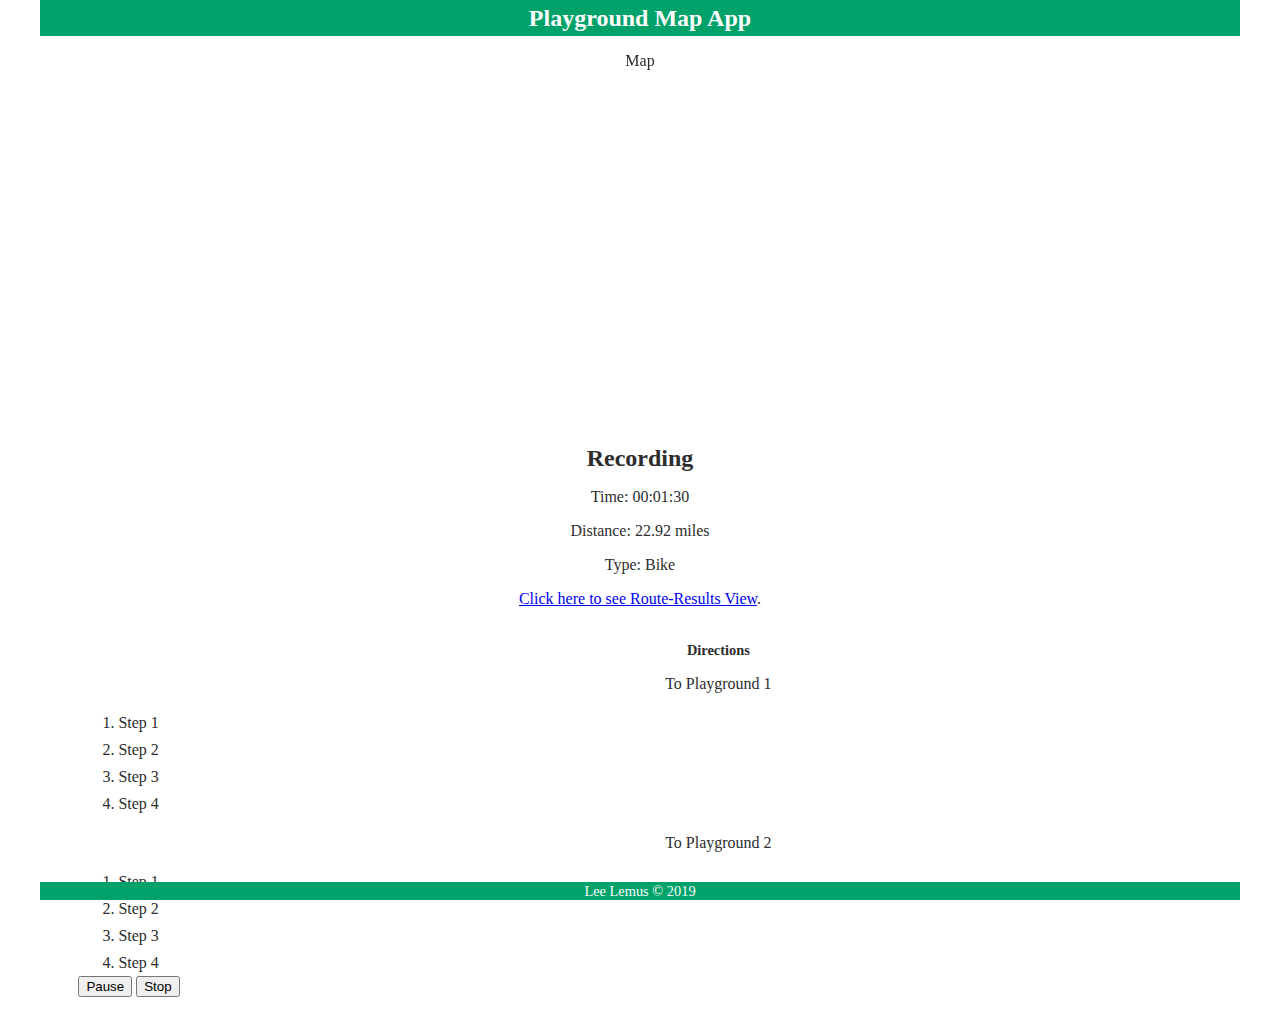
<file: recording-progress.html>
<!DOCTYPE html>
<html lang="en">
    <head>
        <meta charset="UTF-8">
        <meta name="viewport" content="width=device-width, initial-scale=1.0">
        <meta name="description" content="API Hack Capstone Project - Name TBD">
        <title>API Recording Progress View</title>
  <script src="https://code.jquery.com/jquery-3.4.1.slim.min.js"></script>
  <script src="./main.js"></script>
  <link rel="stylesheet" href="https://necolas.github.io/normalize.css/8.0.1/normalize.css" type="text/css">
  <link rel="stylesheet" href="./main.css" type="text/css">
</head>
<body>
    <header>
        <h1>Playground Map App</h1>
    </header>
    <main>
        <section class="mapContainer">
            <p>Map</p>
        </section>
        <section class="contentContainer">
            <section class="searchResult">
                <h2>Recording</h2>
                <p>Time: <span>00:01:30</span></p>
                <p>Distance: <span>22.92 miles</span></p>
                <p>Type: <span>Bike</span></p>
                <p><a href="./route-results.html" target="_blank">Click here to see Route-Results View</a>.</p>
            </section>
            <section class="directionsList">
                <h3>Directions</h3>
                <p>To Playground 1</p>
                <ol>
                    <li>Step 1</li>
                    <li>Step 2</li>
                    <li>Step 3</li>
                    <li>Step 4</li>
                </ol>
                <p>To Playground 2</p>
                <ol>
                    <li>Step 1</li>
                    <li>Step 2</li>
                    <li>Step 3</li>
                    <li>Step 4</li>
                </ol>
            </section>
            <section class="startForm">
                <form>
                    <input type="submit" value="Pause" />
                    <input type="submit" value="Stop" />
                </form>
            </section>
        </section>
    </main>
    <footer>
        <p>
            Lee Lemus &copy; 2019
        </p>
    </footer>
</body>
</html>
</file>
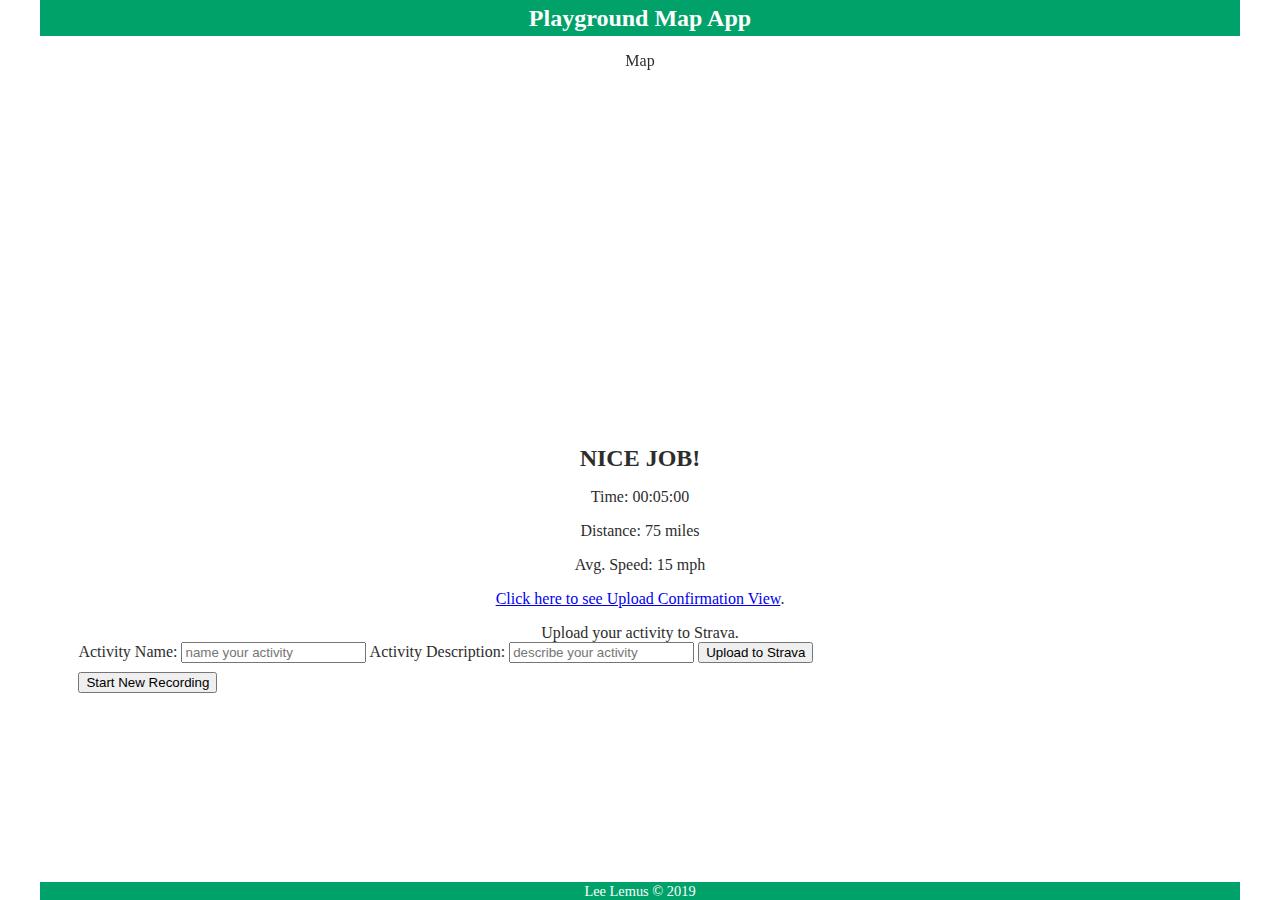
<file: route-results.html>
<!DOCTYPE html>
<html lang="en">
    <head>
        <meta charset="UTF-8">
        <meta name="viewport" content="width=device-width, initial-scale=1.0">
        <meta name="description" content="API Hack Capstone Project - Name TBD">
        <title>API Route Results View</title>
  <script src="https://code.jquery.com/jquery-3.4.1.slim.min.js"></script>
  <script src="./main.js"></script>
  <link rel="stylesheet" href="https://necolas.github.io/normalize.css/8.0.1/normalize.css" type="text/css">
  <link rel="stylesheet" href="./main.css" type="text/css">
</head>
<body>
    <header>
        <h1>Playground Map App</h1>
    </header>
    <main>
        <section class="mapContainer">
            <p>Map</p>
        </section>
        <section class="contentContainer">
            <section class="searchResult">
                <h2>NICE JOB!</h2>
                <p>Time: <span>00:05:00</span></p>
                <p>Distance: <span>75 miles</span></p>
                <p>Avg. Speed: <span>15 mph</span></p>
                <p><a href="./upload-confirmation.html" target="_blank">Click here to see Upload Confirmation View</a>.</p>
            </section>
            <section class="uploadFormSection">
                <form class="uploadForm">
                    <legend>Upload your activity to Strava.</legend>
                    <label for="activityName">Activity Name:</label>
                    <input type="text" name="activityName" placeholder="name your activity"/>
                    <label for="activityDescription">Activity Description:</label>
                    <input type="text" name="activityDescription" placeholder="describe your activity"/>
                    <input type="submit" value="Upload to Strava" />
                </form>
            </section>
            <section class="startOver">
                <form>
                    <input type="submit" value="Start New Recording" />
                </form>
            </section>
        </section>
    </main>
    <footer>
        <p>
            Lee Lemus &copy; 2019
        </p>
    </footer>
</body>
</html>
</file>
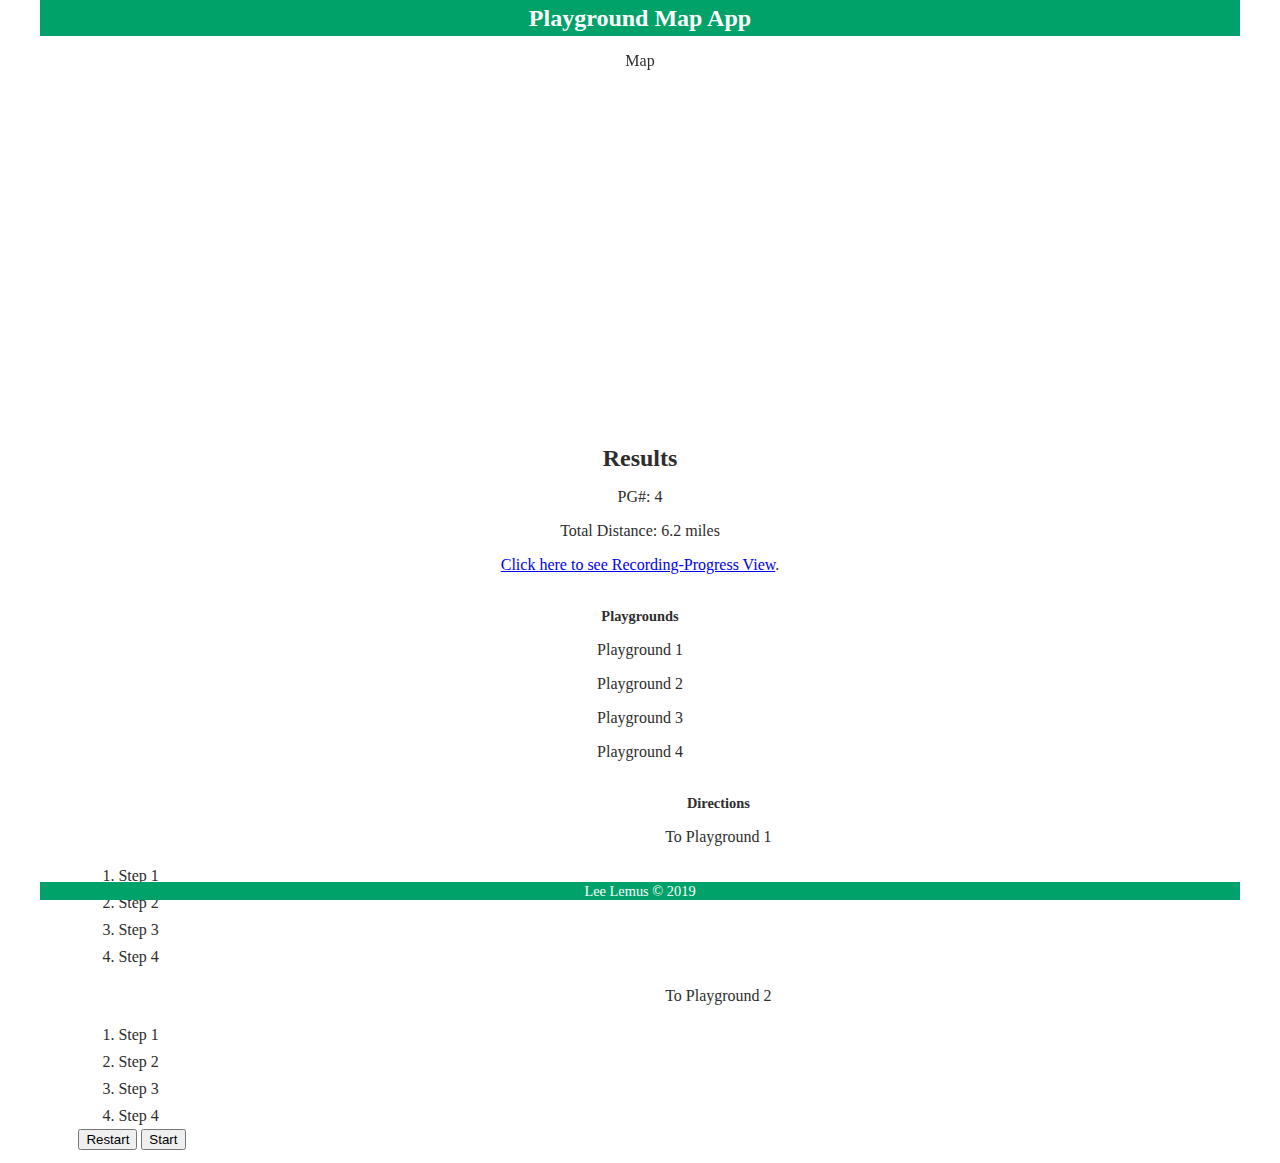
<file: search-result.html>
<!DOCTYPE html>
<html lang="en">
    <head>
        <meta charset="UTF-8">
        <meta name="viewport" content="width=device-width, initial-scale=1.0">
        <meta name="description" content="API Hack Capstone Project - Name TBD">
        <title>API Search Result View</title>
  <script src="https://code.jquery.com/jquery-3.4.1.slim.min.js"></script>
  <script src="./main.js"></script>
  <link rel="stylesheet" href="https://necolas.github.io/normalize.css/8.0.1/normalize.css" type="text/css">
  <link rel="stylesheet" href="./main.css" type="text/css">
</head>
<body>
    <header>
        <h1>Playground Map App</h1>
    </header>
    <main>
        <section class="mapContainer">
            <p>Map</p>
        </section>
        <section class="contentContainer">
            <section class="searchResult">
                <h2>Results</h2>
                <p>PG#: <span>4</span></p>
                <p>Total Distance: <span>6.2 miles</span></p>
                <p><a href="./recording-progress.html" target="_blank">Click here to see Recording-Progress View</a>.</p>
            </section>
            <section class="playgroundList">
                <h3>Playgrounds</h3>
                <p>Playground 1</p>
                <p>Playground 2</p>
                <p>Playground 3</p>
                <p>Playground 4</p>
            </section>
            <section class="directionsList">
                <h3>Directions</h3>
                <p>To Playground 1</p>
                <ol>
                    <li>Step 1</li>
                    <li>Step 2</li>
                    <li>Step 3</li>
                    <li>Step 4</li>
                </ol>
                <p>To Playground 2</p>
                <ol>
                    <li>Step 1</li>
                    <li>Step 2</li>
                    <li>Step 3</li>
                    <li>Step 4</li>
                </ol>
            </section>
            <section class="startForm">
                <form>
                    <input type="submit" value="Restart" />
                    <input type="submit" value="Start" />
                </form>
            </section>
        </section>
    </main>
    <footer>
        <p>
            Lee Lemus &copy; 2019
        </p>
    </footer>
</body>
</html>
</file>
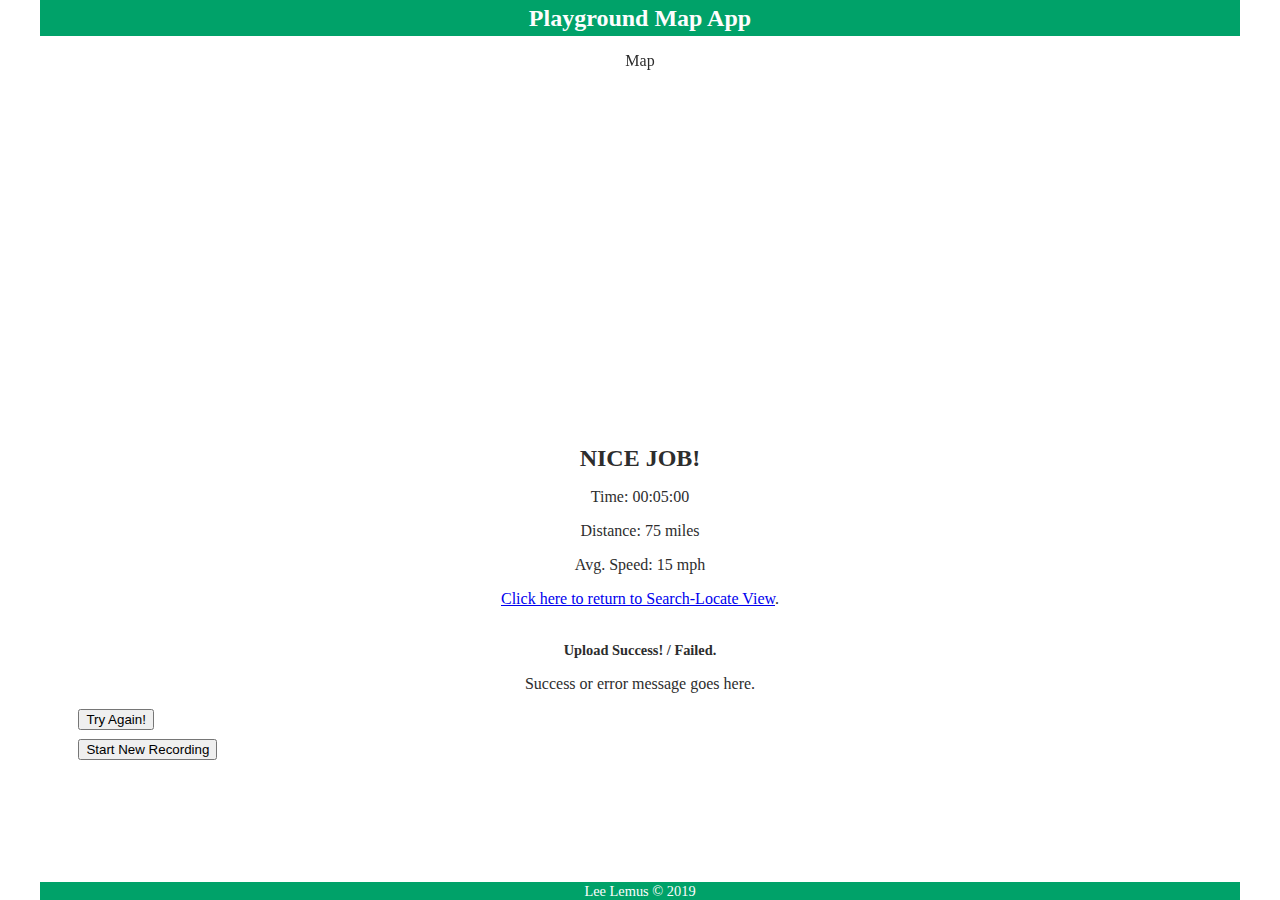
<file: upload-confirmation.html>
<!DOCTYPE html>
<html lang="en">
    <head>
        <meta charset="UTF-8">
        <meta name="viewport" content="width=device-width, initial-scale=1.0">
        <meta name="description" content="API Hack Capstone Project - Name TBD">
        <title>API Upload Confirmation View</title>
  <script src="https://code.jquery.com/jquery-3.4.1.slim.min.js"></script>
  <script src="./main.js"></script>
  <link rel="stylesheet" href="https://necolas.github.io/normalize.css/8.0.1/normalize.css" type="text/css">
  <link rel="stylesheet" href="./main.css" type="text/css">
</head>
<body>
    <header>
        <h1>Playground Map App</h1>
    </header>
    <main>
        <section class="mapContainer">
            <p>Map</p>
        </section>
        <section class="contentContainer">
            <section class="searchResult">
                <h2>NICE JOB!</h2>
                <p>Time: <span>00:05:00</span></p>
                <p>Distance: <span>75 miles</span></p>
                <p>Avg. Speed: <span>15 mph</span></p>
                <p><a href="./index.html" target="_blank">Click here to return to Search-Locate View</a>.</p>
            </section>
            <section class="uploadFormSection">
                <h3>Upload Success! / Failed.</h3>
                <p>Success or error message goes here.</p>
                <form>
                    <input type="submit" value="Try Again!" />
                </form>
            </section>
            <section class="startOver">
                <form>
                    <input type="submit" value="Start New Recording" />
                </form>
            </section>
        </section>
    </main>
    <footer>
        <p>
            Lee Lemus &copy; 2019
        </p>
    </footer>
</body>
</html>
</file>
<file: main.css>
* {
    box-sizing: border-box;
}

body {
    margin: 0;
    padding: 0;
    overflow-x: hidden;
    font-family: 'Comfortaa', cursive;
    color: #2d2d2d;
}

header, .mapContainer, .contentContainer, footer {
    max-width: 1200px;
}

header {
    position: fixed;
    top: 0px;
    display: flex;
    align-items: center;
    justify-content: center;
    width: 100vw;
    height: 4vh;
    background-color: #00A269;
    z-index: 100;
    padding: 1vw;
}

header h1 {
    color: #fdfdfd;
    margin: 0 auto;
    font-size: 1em;
}

h1, h2, h3, legend, p {
    text-align: center;
}

h2 {
    margin: 2vh auto .5vw;
    font-size: 1em;
}

h3 {
    margin: 2vh auto 1vw;
    font-size: .9em;
}

#instructionTitle {
    padding: 0 12vw;
}

main {
    position: relative;
    width: 100vw;
    display: flex;
    justify-content: center;
}

footer {
    top: 98%;
    display: flex;
    position: fixed;
    flex-direction: column;
    width: 100vw;
    height: 2vh;
    background-color: #00A269;
}

footer p {
    text-align: center;
    font-size: .9em;
    margin: auto auto 0;
    color:#fdfdfd;
}

.searchResultSummary {
    display: flex;
    flex-direction: column;
    justify-content: center;
    align-items: center;
    margin: 1vh auto 2vh;
    width: 100%;
}

.searchResultSummary h2{
    font-size: 1.5em;
    margin: 1vh auto;
}

.searchResultTotals {
    display: flex;
    flex-direction: row;
    justify-content: space-around;
    margin: 2vh auto;
    width: 100%;
}

.searchResultTotals p {
    margin: 0 2vw;
    font-size:.7em;
}

.totalResult {
    font-size: 2.5em;
    color: #00A269;
    font-weight: bold;
}

.directionsList, .startForm {
    width: 100vw;
}

.mapContainer {
    position: fixed;
    top: 4vh;
    width: 100vw;
    height: 42vh;
    z-index: 2;
}

#map {
    height: 100%;
    width: 100%;
  }

.noScroll {
    overflow: hidden;
}
.contentContainer {
    top: 46vh;
    display: flex;
    position: absolute;
    flex-direction: column;
    width: 100vw;
    padding: 1vw 3vw;
    z-index: 0;
}

.contentContainer ol {
    margin: 0 auto;
}

.contentContainer ol li {
    font-size: .7em;
    line-height: 1.7em;
}

#topButtonContainer {
    position: fixed;
    top: 46vh;
    height: 2em;
    width: 100%;
    z-index: 1;
    display: flex;
    justify-content: center;
    margin: 0 auto;
}

.topButtonMenu {
    position: absolute;
    display: flex;
    justify-content: space-between;
    width: 100%;
    height: 3em;
    z-index: 0;
}

.locateButton, .restartButton {
    background-color: #FF8E00;
    border: solid 2px #2d2d2d;
    border-radius: 5px;
    color: #2d2d2d;
    cursor: pointer;
    font-size: .7em;
    padding: 0;
    width: 4.2em;
    height: 3.2em;
}

.restartButton {
    margin: 2vw 0 0 2vw;
}

.hidden {
    opacity: 0;
    z-index: -1;
}

.locateButton {
    margin: 2vw 2vw 0 0;
}

.locateButton:hover, .restartButton:hover {
    background-color: #2d2d2d;
    color: #FF8E00;
}

.createRouteForm, .startOverForm {
    display: flex;
    flex-direction: column;
    align-items: center;
}

fieldset {
    display:flex;
    flex-direction: row;
    margin: 0;
    padding: 0;
}

.numberInputContainer {
    display: flex;
    flex-direction: row;
    justify-content: space-between;
    margin: 2vh auto 0;
}

.numberInput {
    width: 40vw;
    display: flex;
    flex-direction: row;
    align-items: center;
    justify-content: center;
    text-align: center;
}

.numberInput input {
    text-align: center;
    border: solid 1px black;
    font-size: 1.2em;
    padding: .3em;
    margin-left: 1vw;
}

.numberInput label {
    font-size: .7em;
    text-align: right;
    margin-right: 2vw;
}

.typeInputContainer {
    display: flex;
    flex-direction: row;
}

.typeInput {
    display: flex;
    flex-direction: row;
    justify-content: center;
    align-items: center;
    margin: 1vh 0;
    width: 30vw;
    height: 2em;
}

.typeInput input:hover {
    cursor: pointer;
}

.typeInput input {
    display: flex;
    flex-direction: row;
    position: absolute;
    width: 5px;
    zoom: 0.01;
  }

.typeInput label {
    margin: 0;
    padding: 1vw 1vh;
    width: 100%;
    border: solid #2d2d2d;
    background-color: #0193B2;
    display: flex;
    align-items: center;
    justify-content: center;
    text-align: center;
    color: #fff;
    cursor: pointer;
    z-index: 2;
    transition: all 200ms ease-in;
    overflow: hidden;
    font-size: .9em;
    font-weight: 500;
  }

.walking label {
    border-radius: 0 5px 5px 0;
    border-width: 2px 2px 2px 1px;
}

.bicycling label {
    border-radius: 5px 0 0 5px;
    border-width: 2px 1px 2px 2px;
}

.typeInput input:checked ~ label {
    color: #2d2d2d;
    background-color: #FF5300;
    transition: all 300ms cubic-bezier(0.4, 0.0, 0.2, 1);
  }

#routeButtonContainer {
    display: flex;
    justify-content: center;
}

.mapButtons {
    width: 60vw;
    background-color: #FF8E00;
    color: #2d2d2d;
    margin: 2vw auto 3vh;
    border-radius: 5px;
    border: 2px solid #2d2d2d;
    padding: 1vw;
}

.startOver form {
    margin: 1vh auto;
}

#directionsList  {
    width: 100%;
    min-height: 100%;
    margin: 0 auto;
    display: flex;
    flex-direction: column;
    align-items: center;
}

#routeButtonMenu {
    width: 100%;
    min-height: 100%;
    margin: 0 auto;
    display: flex;
    flex-direction: column;
    align-items: center;
}

/* Small devices (portrait tablets and large phones, 501px and up) */
@media only screen and (min-width: 501px) {

    .topButtonMenu {
        width: 80%;
    }

}

/* Medium devices (landscape tablets, 768px and up) */
@media only screen and (min-width: 768px) {

    .iconButton {
        font-size: 1.3em;
        width: 5vw;
        height: 5vw;
        font-size: .3em;
    }

    .topButtonMenu {
        width: 70%;
    }

    .contentContainer ol li {
        font-size: 1em;
        line-height: 1.7em;
    }

    .numberInputContainer {
        width: 70%;
        font-size: 1.2em;
    }  

    .typeInput {
        width: 20vw;
        padding-top: 1vw;
        padding-bottom: 1vw;
    }

    .createRouteForm {
        max-width: 800px;
        margin: 0 auto;
    }

    .mapButtons {
        width: 40vw;
    }

}

/* Large devices (desktops and large screens, 1000 and up) */
@media only screen and (min-width: 1000px) {
    header h1 {
        font-size: 1.5em;
    }

    h2 {
        font-size: 1.5em;
        margin-top: 2vh;
    }

    #instructionTitle {
        font-size: 1.5em;
        margin-top: 5vh;
    }

    .iconButton {
        margin: 4vh 8vw;
      }

    .topButtonMenu {
        width: 60%;
    }

    .numberInputContainer {
        width: 50%;
    }   

    .typeInput {
        width: 15vw;
    }

    .mapButtons {
        width: 30vw;
        height: 3vh;
    }
}

@media only screen and (min-width: 1200px) {

    header, footer {
        left: 50%;
        margin-left: -600px;
    }

    .locateButton, .restartButton {
        width: 4.8em;
        height: 3.5em;
    }

    .topButtonMenu {
        width: 50%;
    }

    .typeInput {
        width: 11vw;
        max-width: 200px;
    }   

    .typeInput label {
        font-size: 1.2em;
    }
    .mapButtons {
        width: 22vw;
        max-width: 400px;
    }
}
</file>
